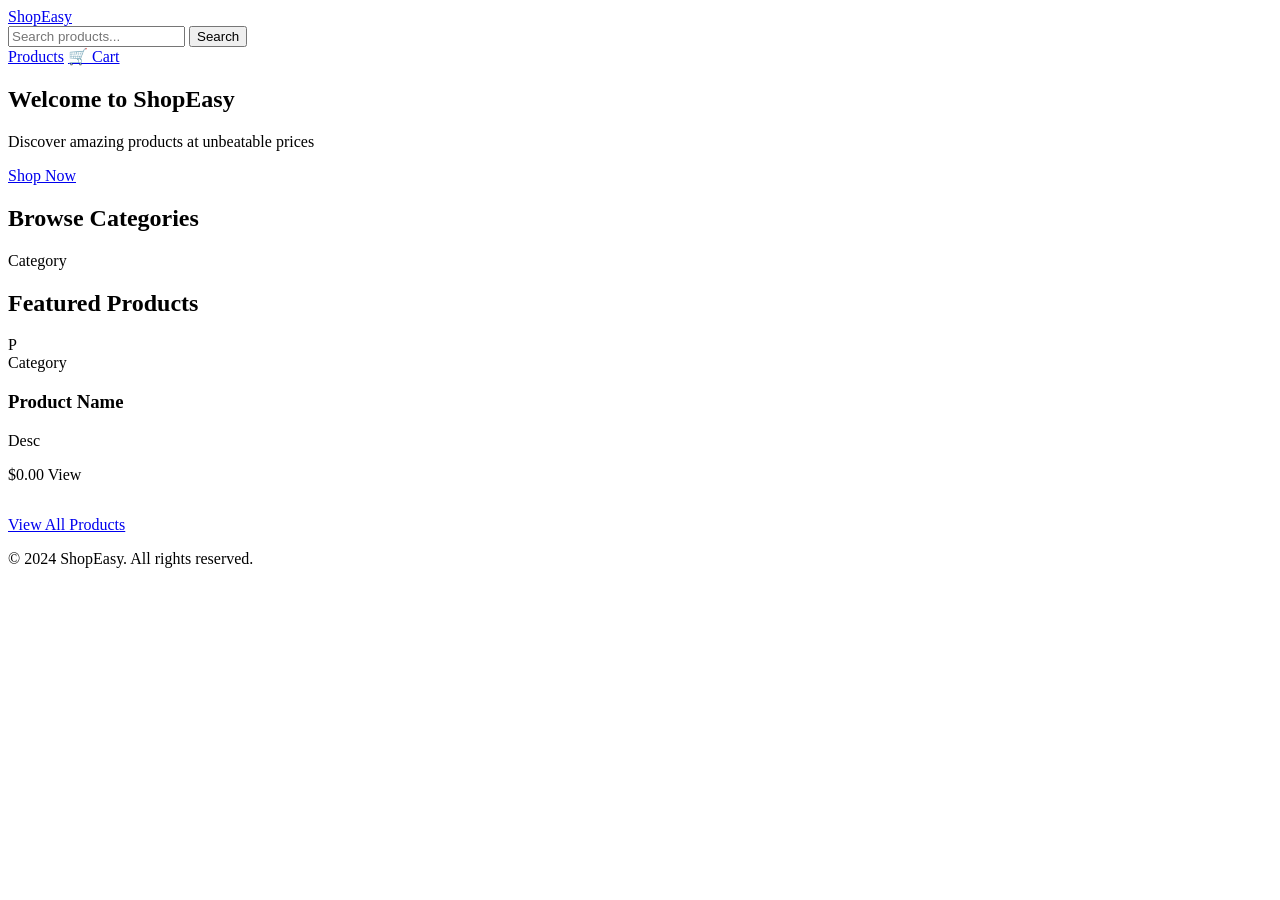
<file: src/main/resources/templates/index.html>
<!DOCTYPE html>
<html xmlns:th="http://www.thymeleaf.org" lang="en">
<head>
    <meta charset="UTF-8"/>
    <meta name="viewport" content="width=device-width, initial-scale=1.0"/>
    <title>ShopEasy - Your Online Store</title>
    <link rel="stylesheet" th:href="@{/css/style.css}"/>
</head>
<body>

<!-- Navbar -->
<nav class="navbar">
    <div class="container nav-container">
        <a href="/" class="navbar-brand">ShopEasy</a>
        <form class="search-form" action="/search" method="get">
            <input type="text" name="q" placeholder="Search products..." class="search-input"/>
            <button type="submit" class="btn btn-primary">Search</button>
        </form>
        <div class="nav-links">
            <a href="/products" class="nav-link">Products</a>
            <a href="/cart" class="nav-link">&#128722; Cart</a>
        </div>
    </div>
</nav>

<!-- Hero Section -->
<section class="hero">
    <div class="container">
        <h1>Welcome to ShopEasy</h1>
        <p>Discover amazing products at unbeatable prices</p>
        <a href="/products" class="btn btn-hero">Shop Now</a>
    </div>
</section>

<!-- Categories -->
<section class="section">
    <div class="container">
        <h2 class="section-title">Browse Categories</h2>
        <div class="category-grid">
            <a th:each="cat : ${categories}"
               th:href="@{/products(category=${cat})}"
               class="category-card">
                <span th:text="${cat}">Category</span>
            </a>
        </div>
    </div>
</section>

<!-- Featured Products -->
<section class="section bg-light">
    <div class="container">
        <h2 class="section-title">Featured Products</h2>
        <div class="product-grid">
            <div th:each="product : ${featuredProducts}" class="product-card">
                <div class="product-image-placeholder">
                    <span th:text="${product.name.substring(0,1)}">P</span>
                </div>
                <div class="product-info">
                    <span class="product-category" th:text="${product.category}">Category</span>
                    <h3 class="product-name">
                        <a th:href="@{/products/{id}(id=${product.id})}"
                           th:text="${product.name}">Product Name</a>
                    </h3>
                    <p class="product-desc" th:text="${#strings.abbreviate(product.description, 80)}">Desc</p>
                    <div class="product-footer">
                        <span class="product-price" th:text="'$' + ${#numbers.formatDecimal(product.price, 1, 2)}">$0.00</span>
                        <a th:href="@{/products/{id}(id=${product.id})}" class="btn btn-primary btn-sm">View</a>
                    </div>
                </div>
            </div>
        </div>
        <div class="text-center" style="margin-top:2rem;">
            <a href="/products" class="btn btn-outline">View All Products</a>
        </div>
    </div>
</section>

<!-- Footer -->
<footer class="footer">
    <div class="container">
        <p>&copy; 2024 ShopEasy. All rights reserved.</p>
    </div>
</footer>

</body>
</html>
</file>
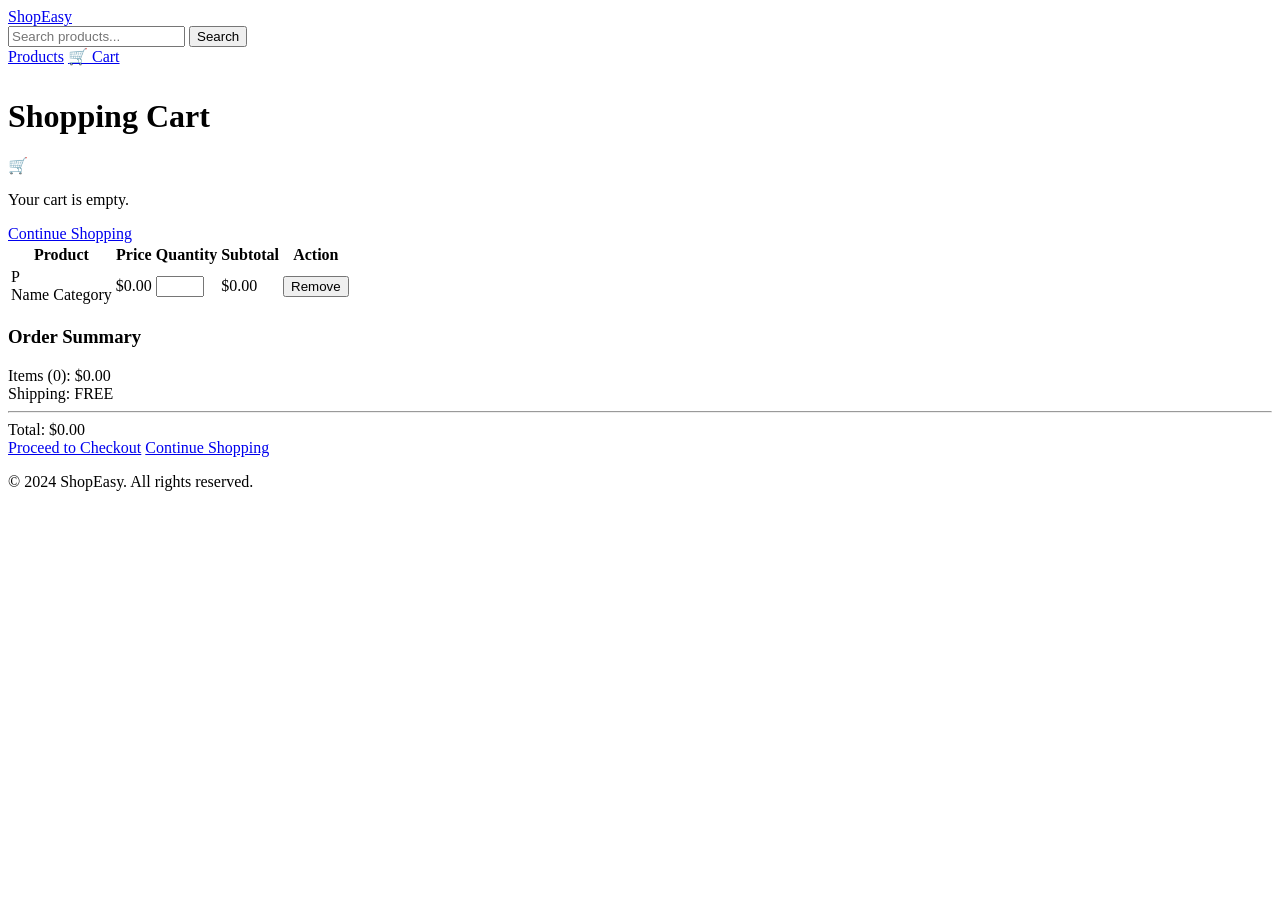
<file: src/main/resources/templates/cart/view.html>
<!DOCTYPE html>
<html xmlns:th="http://www.thymeleaf.org" lang="en">
<head>
    <meta charset="UTF-8"/>
    <meta name="viewport" content="width=device-width, initial-scale=1.0"/>
    <title>Your Cart - ShopEasy</title>
    <link rel="stylesheet" th:href="@{/css/style.css}"/>
</head>
<body>

<nav class="navbar">
    <div class="container nav-container">
        <a href="/" class="navbar-brand">ShopEasy</a>
        <form class="search-form" action="/search" method="get">
            <input type="text" name="q" placeholder="Search products..." class="search-input"/>
            <button type="submit" class="btn btn-primary">Search</button>
        </form>
        <div class="nav-links">
            <a href="/products" class="nav-link">Products</a>
            <a href="/cart" class="nav-link">&#128722; Cart</a>
        </div>
    </div>
</nav>

<div class="container" style="margin-top: 2rem;">
    <h1>Shopping Cart</h1>

    <div th:if="${cartItems.isEmpty()}" class="empty-state">
        <div class="empty-cart-icon">&#128722;</div>
        <p>Your cart is empty.</p>
        <a href="/products" class="btn btn-primary">Continue Shopping</a>
    </div>

    <div th:unless="${cartItems.isEmpty()}" class="cart-layout">
        <!-- Cart Items -->
        <div class="cart-items">
            <table class="cart-table">
                <thead>
                <tr>
                    <th>Product</th>
                    <th>Price</th>
                    <th>Quantity</th>
                    <th>Subtotal</th>
                    <th>Action</th>
                </tr>
                </thead>
                <tbody>
                <tr th:each="item : ${cartItems}">
                    <td>
                        <div class="cart-product">
                            <div class="cart-product-img">
                                <span th:text="${item.product.name.substring(0,1)}">P</span>
                            </div>
                            <div>
                                <a th:href="@{/products/{id}(id=${item.product.id})}"
                                   th:text="${item.product.name}"
                                   class="cart-product-name">Name</a>
                                <span class="product-category" th:text="${item.product.category}">Category</span>
                            </div>
                        </div>
                    </td>
                    <td th:text="'$' + ${#numbers.formatDecimal(item.product.price, 1, 2)}">$0.00</td>
                    <td>
                        <form th:action="@{/cart/update}" method="post" class="inline-form">
                            <input type="hidden" name="productId" th:value="${item.product.id}"/>
                            <input type="number" name="quantity" th:value="${item.quantity}"
                                   min="1" max="99" class="quantity-input-sm"
                                   onchange="this.form.submit()"/>
                        </form>
                    </td>
                    <td th:text="'$' + ${#numbers.formatDecimal(item.subtotal, 1, 2)}">$0.00</td>
                    <td>
                        <form th:action="@{/cart/remove}" method="post">
                            <input type="hidden" name="productId" th:value="${item.product.id}"/>
                            <button type="submit" class="btn btn-danger btn-sm">Remove</button>
                        </form>
                    </td>
                </tr>
                </tbody>
            </table>
        </div>

        <!-- Order Summary -->
        <div class="cart-summary">
            <h3>Order Summary</h3>
            <div class="summary-row">
                <span>Items (<span th:text="${totalItems}">0</span>):</span>
                <span th:text="'$' + ${#numbers.formatDecimal(totalPrice, 1, 2)}">$0.00</span>
            </div>
            <div class="summary-row">
                <span>Shipping:</span>
                <span class="free-shipping">FREE</span>
            </div>
            <hr/>
            <div class="summary-total">
                <span>Total:</span>
                <span th:text="'$' + ${#numbers.formatDecimal(totalPrice, 1, 2)}">$0.00</span>
            </div>
            <a href="/checkout" class="btn btn-primary btn-full">Proceed to Checkout</a>
            <a href="/products" class="btn btn-outline btn-full" style="margin-top:0.5rem;">Continue Shopping</a>
        </div>
    </div>
</div>

<footer class="footer">
    <div class="container">
        <p>&copy; 2024 ShopEasy. All rights reserved.</p>
    </div>
</footer>

</body>
</html>
</file>
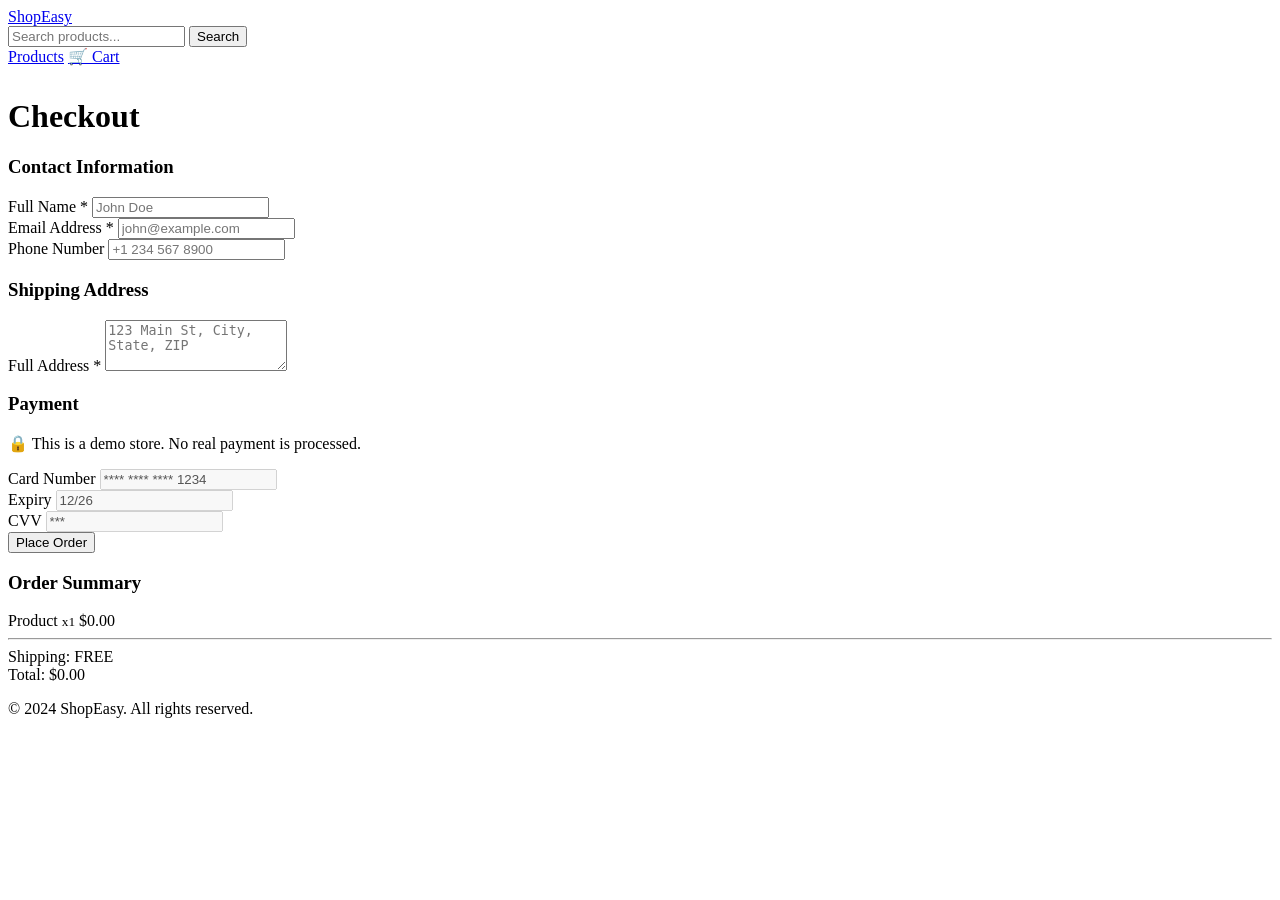
<file: src/main/resources/templates/checkout/form.html>
<!DOCTYPE html>
<html xmlns:th="http://www.thymeleaf.org" lang="en">
<head>
    <meta charset="UTF-8"/>
    <meta name="viewport" content="width=device-width, initial-scale=1.0"/>
    <title>Checkout - ShopEasy</title>
    <link rel="stylesheet" th:href="@{/css/style.css}"/>
</head>
<body>

<nav class="navbar">
    <div class="container nav-container">
        <a href="/" class="navbar-brand">ShopEasy</a>
        <form class="search-form" action="/search" method="get">
            <input type="text" name="q" placeholder="Search products..." class="search-input"/>
            <button type="submit" class="btn btn-primary">Search</button>
        </form>
        <div class="nav-links">
            <a href="/products" class="nav-link">Products</a>
            <a href="/cart" class="nav-link">&#128722; Cart</a>
        </div>
    </div>
</nav>

<div class="container" style="margin-top: 2rem;">
    <h1>Checkout</h1>

    <div class="checkout-layout">
        <!-- Checkout Form -->
        <div class="checkout-form-section">
            <form th:action="@{/checkout}" th:object="${order}" method="post">
                <div class="form-section">
                    <h3>Contact Information</h3>
                    <div class="form-group">
                        <label for="customerName">Full Name *</label>
                        <input type="text" id="customerName" th:field="*{customerName}"
                               class="form-control" placeholder="John Doe" required/>
                    </div>
                    <div class="form-group">
                        <label for="customerEmail">Email Address *</label>
                        <input type="email" id="customerEmail" th:field="*{customerEmail}"
                               class="form-control" placeholder="john@example.com" required/>
                    </div>
                    <div class="form-group">
                        <label for="phone">Phone Number</label>
                        <input type="tel" id="phone" th:field="*{phone}"
                               class="form-control" placeholder="+1 234 567 8900"/>
                    </div>
                </div>

                <div class="form-section">
                    <h3>Shipping Address</h3>
                    <div class="form-group">
                        <label for="shippingAddress">Full Address *</label>
                        <textarea id="shippingAddress" th:field="*{shippingAddress}"
                                  class="form-control" rows="3"
                                  placeholder="123 Main St, City, State, ZIP" required></textarea>
                    </div>
                </div>

                <div class="form-section">
                    <h3>Payment</h3>
                    <div class="payment-notice">
                        <p>&#128274; This is a demo store. No real payment is processed.</p>
                    </div>
                    <div class="form-group">
                        <label>Card Number</label>
                        <input type="text" class="form-control" value="**** **** **** 1234" disabled/>
                    </div>
                    <div class="form-row">
                        <div class="form-group">
                            <label>Expiry</label>
                            <input type="text" class="form-control" value="12/26" disabled/>
                        </div>
                        <div class="form-group">
                            <label>CVV</label>
                            <input type="text" class="form-control" value="***" disabled/>
                        </div>
                    </div>
                </div>

                <button type="submit" class="btn btn-primary btn-lg btn-full">Place Order</button>
            </form>
        </div>

        <!-- Order Summary -->
        <div class="cart-summary">
            <h3>Order Summary</h3>
            <div th:each="item : ${cartItems}" class="summary-item">
                <span>
                    <span th:text="${item.product.name}">Product</span>
                    <small th:text="' x' + ${item.quantity}">x1</small>
                </span>
                <span th:text="'$' + ${#numbers.formatDecimal(item.subtotal, 1, 2)}">$0.00</span>
            </div>
            <hr/>
            <div class="summary-row">
                <span>Shipping:</span>
                <span class="free-shipping">FREE</span>
            </div>
            <div class="summary-total">
                <span>Total:</span>
                <span th:text="'$' + ${#numbers.formatDecimal(totalPrice, 1, 2)}">$0.00</span>
            </div>
        </div>
    </div>
</div>

<footer class="footer">
    <div class="container">
        <p>&copy; 2024 ShopEasy. All rights reserved.</p>
    </div>
</footer>

</body>
</html>
</file>
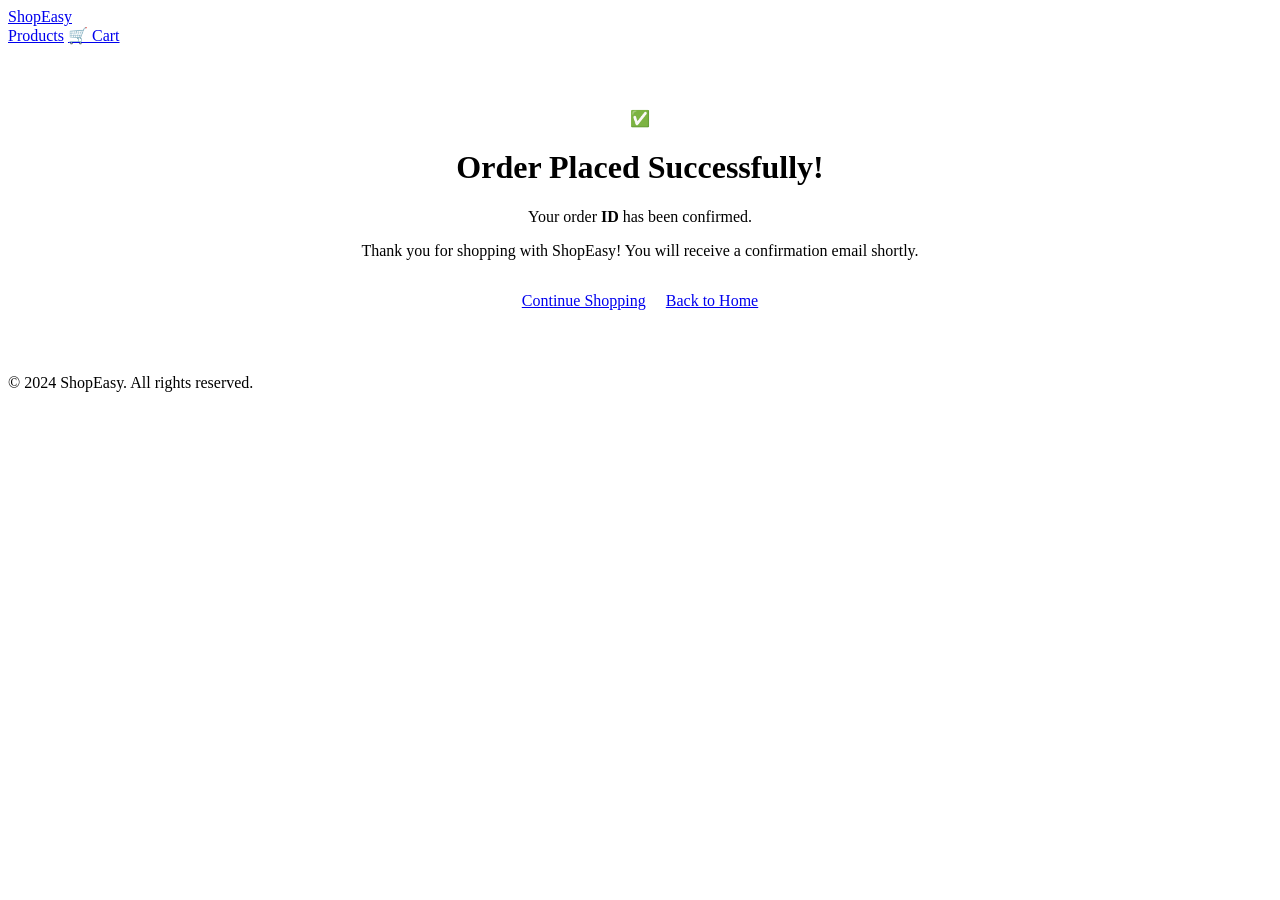
<file: src/main/resources/templates/checkout/success.html>
<!DOCTYPE html>
<html xmlns:th="http://www.thymeleaf.org" lang="en">
<head>
    <meta charset="UTF-8"/>
    <meta name="viewport" content="width=device-width, initial-scale=1.0"/>
    <title>Order Confirmed - ShopEasy</title>
    <link rel="stylesheet" th:href="@{/css/style.css}"/>
</head>
<body>

<nav class="navbar">
    <div class="container nav-container">
        <a href="/" class="navbar-brand">ShopEasy</a>
        <div class="nav-links">
            <a href="/products" class="nav-link">Products</a>
            <a href="/cart" class="nav-link">&#128722; Cart</a>
        </div>
    </div>
</nav>

<div class="container" style="margin-top: 4rem; text-align: center;">
    <div class="success-card">
        <div class="success-icon">&#9989;</div>
        <h1>Order Placed Successfully!</h1>
        <p th:if="${orderId}">
            Your order <strong th:text="'#' + ${orderId}">ID</strong> has been confirmed.
        </p>
        <p>Thank you for shopping with ShopEasy! You will receive a confirmation email shortly.</p>
        <div style="margin-top: 2rem;">
            <a href="/products" class="btn btn-primary btn-lg">Continue Shopping</a>
            <a href="/" class="btn btn-outline btn-lg" style="margin-left: 1rem;">Back to Home</a>
        </div>
    </div>
</div>

<footer class="footer" style="margin-top: 4rem;">
    <div class="container">
        <p>&copy; 2024 ShopEasy. All rights reserved.</p>
    </div>
</footer>

</body>
</html>
</file>
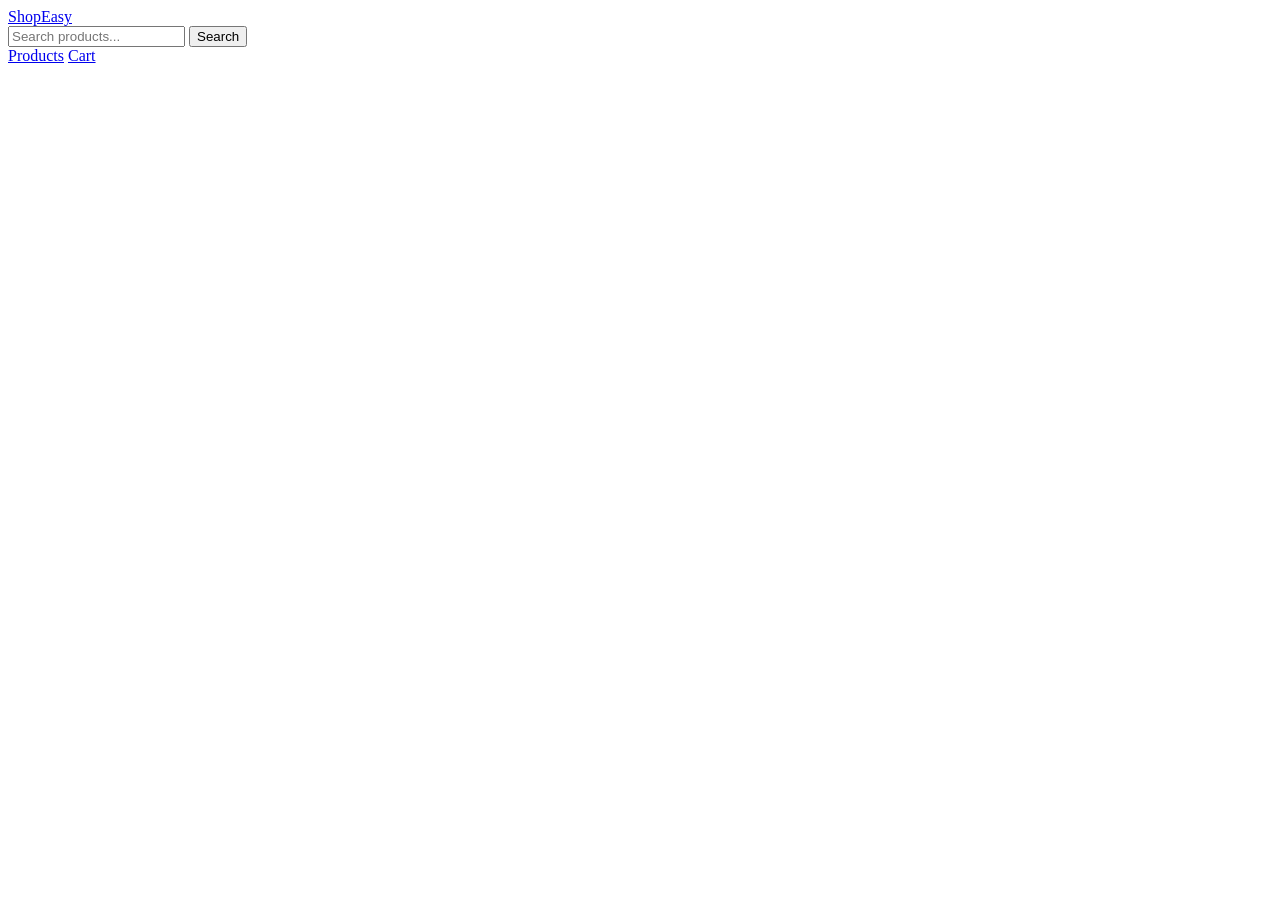
<file: src/main/resources/templates/fragments/navbar.html>
<!DOCTYPE html>
<html xmlns:th="http://www.thymeleaf.org">
<body>
<nav th:fragment="navbar" class="navbar">
    <div class="container">
        <a href="/" class="navbar-brand">ShopEasy</a>
        <form class="search-form" action="/search" method="get">
            <input type="text" name="q" placeholder="Search products..." class="search-input"/>
            <button type="submit" class="btn btn-search">Search</button>
        </form>
        <div class="nav-links">
            <a href="/products" class="nav-link">Products</a>
            <a href="/cart" class="nav-link cart-link">
                Cart
                <span class="cart-badge" th:if="${session.cartService != null}">
                    <!-- Cart count handled in templates -->
                </span>
            </a>
        </div>
    </div>
</nav>
</body>
</html>
</file>
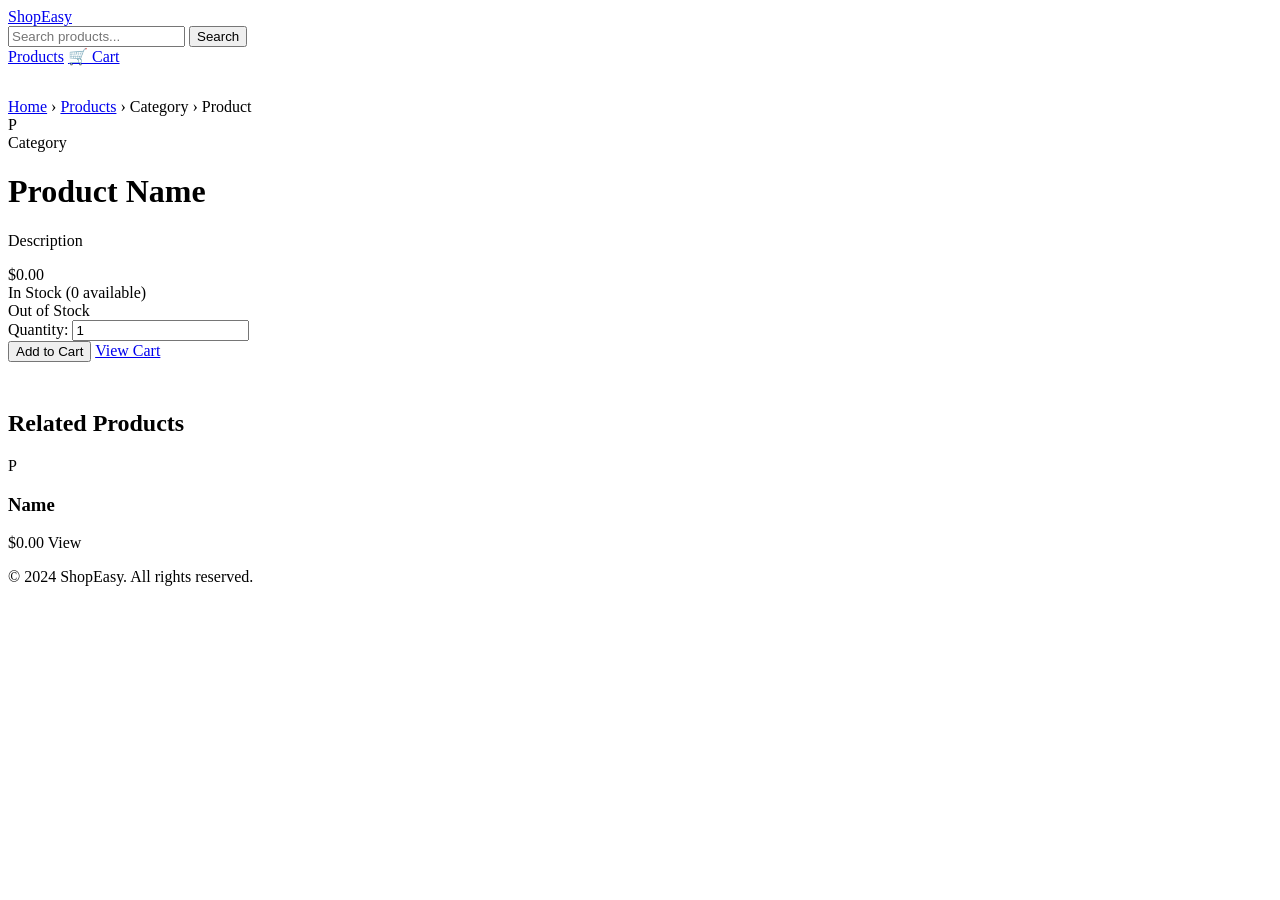
<file: src/main/resources/templates/products/detail.html>
<!DOCTYPE html>
<html xmlns:th="http://www.thymeleaf.org" lang="en">
<head>
    <meta charset="UTF-8"/>
    <meta name="viewport" content="width=device-width, initial-scale=1.0"/>
    <title th:text="${product.name} + ' - ShopEasy'">Product - ShopEasy</title>
    <link rel="stylesheet" th:href="@{/css/style.css}"/>
</head>
<body>

<nav class="navbar">
    <div class="container nav-container">
        <a href="/" class="navbar-brand">ShopEasy</a>
        <form class="search-form" action="/search" method="get">
            <input type="text" name="q" placeholder="Search products..." class="search-input"/>
            <button type="submit" class="btn btn-primary">Search</button>
        </form>
        <div class="nav-links">
            <a href="/products" class="nav-link">Products</a>
            <a href="/cart" class="nav-link">&#128722; Cart</a>
        </div>
    </div>
</nav>

<div class="container" style="margin-top: 2rem;">

    <!-- Breadcrumb -->
    <nav class="breadcrumb">
        <a href="/">Home</a> &rsaquo;
        <a href="/products">Products</a> &rsaquo;
        <a th:href="@{/products(category=${product.category})}" th:text="${product.category}">Category</a> &rsaquo;
        <span th:text="${product.name}">Product</span>
    </nav>

    <!-- Flash message -->
    <div th:if="${success}" class="alert alert-success" th:text="${success}"></div>

    <!-- Product Detail -->
    <div class="product-detail">
        <div class="product-detail-image">
            <div class="product-image-large">
                <span th:text="${product.name.substring(0,1)}">P</span>
            </div>
        </div>

        <div class="product-detail-info">
            <span class="product-category" th:text="${product.category}">Category</span>
            <h1 th:text="${product.name}">Product Name</h1>
            <p class="product-detail-desc" th:text="${product.description}">Description</p>

            <div class="product-detail-price">
                <span th:text="'$' + ${#numbers.formatDecimal(product.price, 1, 2)}">$0.00</span>
            </div>

            <div th:if="${product.stock > 0}" class="stock-badge in-stock">
                In Stock (<span th:text="${product.stock}">0</span> available)
            </div>
            <div th:unless="${product.stock > 0}" class="stock-badge out-of-stock-badge">
                Out of Stock
            </div>

            <form th:if="${product.stock > 0}"
                  th:action="@{/products/{id}/add-to-cart(id=${product.id})}"
                  method="post"
                  class="add-to-cart-form">
                <div class="quantity-selector">
                    <label for="quantity">Quantity:</label>
                    <input type="number" id="quantity" name="quantity"
                           value="1" min="1" th:max="${product.stock}"
                           class="quantity-input"/>
                </div>
                <button type="submit" class="btn btn-primary btn-lg">Add to Cart</button>
                <a href="/cart" class="btn btn-outline btn-lg">View Cart</a>
            </form>
        </div>
    </div>

    <!-- Related Products -->
    <div th:if="${!relatedProducts.isEmpty()}" class="section" style="margin-top:3rem;">
        <h2 class="section-title">Related Products</h2>
        <div class="product-grid">
            <div th:each="rp : ${relatedProducts}" class="product-card">
                <div class="product-image-placeholder">
                    <span th:text="${rp.name.substring(0,1)}">P</span>
                </div>
                <div class="product-info">
                    <h3 class="product-name">
                        <a th:href="@{/products/{id}(id=${rp.id})}" th:text="${rp.name}">Name</a>
                    </h3>
                    <div class="product-footer">
                        <span class="product-price" th:text="'$' + ${#numbers.formatDecimal(rp.price, 1, 2)}">$0.00</span>
                        <a th:href="@{/products/{id}(id=${rp.id})}" class="btn btn-primary btn-sm">View</a>
                    </div>
                </div>
            </div>
        </div>
    </div>
</div>

<footer class="footer">
    <div class="container">
        <p>&copy; 2024 ShopEasy. All rights reserved.</p>
    </div>
</footer>

</body>
</html>
</file>
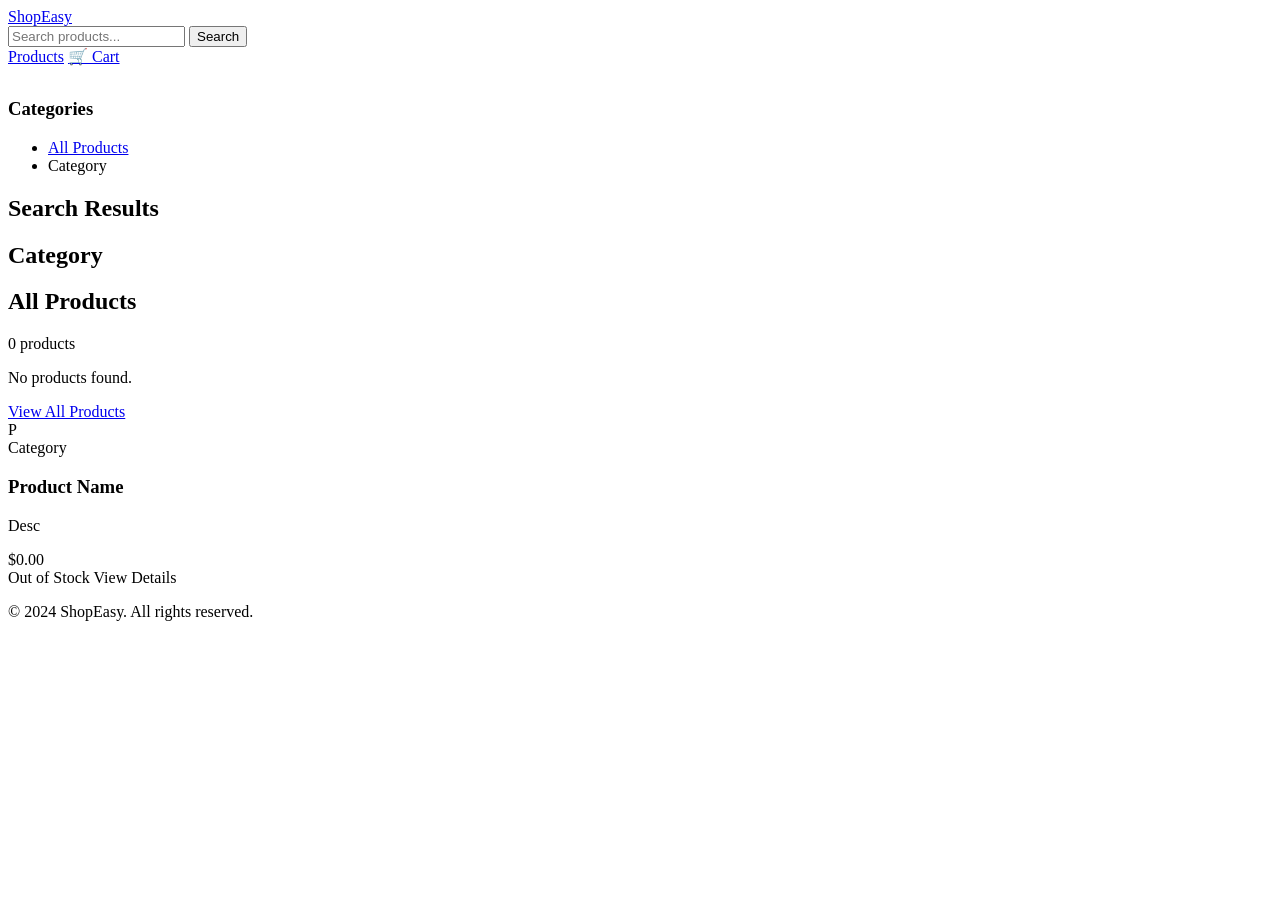
<file: src/main/resources/templates/products/list.html>
<!DOCTYPE html>
<html xmlns:th="http://www.thymeleaf.org" lang="en">
<head>
    <meta charset="UTF-8"/>
    <meta name="viewport" content="width=device-width, initial-scale=1.0"/>
    <title>Products - ShopEasy</title>
    <link rel="stylesheet" th:href="@{/css/style.css}"/>
</head>
<body>

<nav class="navbar">
    <div class="container nav-container">
        <a href="/" class="navbar-brand">ShopEasy</a>
        <form class="search-form" action="/search" method="get">
            <input type="text" name="q" th:value="${keyword}" placeholder="Search products..." class="search-input"/>
            <button type="submit" class="btn btn-primary">Search</button>
        </form>
        <div class="nav-links">
            <a href="/products" class="nav-link">Products</a>
            <a href="/cart" class="nav-link">&#128722; Cart</a>
        </div>
    </div>
</nav>

<div class="container" style="margin-top: 2rem;">
    <div class="page-layout">

        <!-- Sidebar -->
        <aside class="sidebar">
            <h3 class="sidebar-title">Categories</h3>
            <ul class="category-list">
                <li><a href="/products" th:classappend="${selectedCategory == null} ? 'active'">All Products</a></li>
                <li th:each="cat : ${categories}">
                    <a th:href="@{/products(category=${cat})}"
                       th:text="${cat}"
                       th:classappend="${selectedCategory == cat} ? 'active'">Category</a>
                </li>
            </ul>
        </aside>

        <!-- Product List -->
        <main class="main-content">
            <div class="list-header">
                <h2 th:if="${keyword}" th:text="'Results for: ' + ${keyword}">Search Results</h2>
                <h2 th:if="${selectedCategory}" th:text="${selectedCategory}">Category</h2>
                <h2 th:if="${keyword == null and selectedCategory == null}">All Products</h2>
                <span class="product-count" th:text="${products.size()} + ' products'">0 products</span>
            </div>

            <div th:if="${products.isEmpty()}" class="empty-state">
                <p>No products found.</p>
                <a href="/products" class="btn btn-primary">View All Products</a>
            </div>

            <div class="product-grid" th:unless="${products.isEmpty()}">
                <div th:each="product : ${products}" class="product-card">
                    <div class="product-image-placeholder">
                        <span th:text="${product.name.substring(0,1)}">P</span>
                    </div>
                    <div class="product-info">
                        <span class="product-category" th:text="${product.category}">Category</span>
                        <h3 class="product-name">
                            <a th:href="@{/products/{id}(id=${product.id})}"
                               th:text="${product.name}">Product Name</a>
                        </h3>
                        <p class="product-desc" th:text="${#strings.abbreviate(product.description, 80)}">Desc</p>
                        <div class="product-footer">
                            <span class="product-price" th:text="'$' + ${#numbers.formatDecimal(product.price, 1, 2)}">$0.00</span>
                            <div class="product-actions">
                                <span th:if="${product.stock == 0}" class="out-of-stock">Out of Stock</span>
                                <a th:href="@{/products/{id}(id=${product.id})}" class="btn btn-primary btn-sm">View Details</a>
                            </div>
                        </div>
                    </div>
                </div>
            </div>
        </main>
    </div>
</div>

<footer class="footer">
    <div class="container">
        <p>&copy; 2024 ShopEasy. All rights reserved.</p>
    </div>
</footer>

</body>
</html>
</file>
